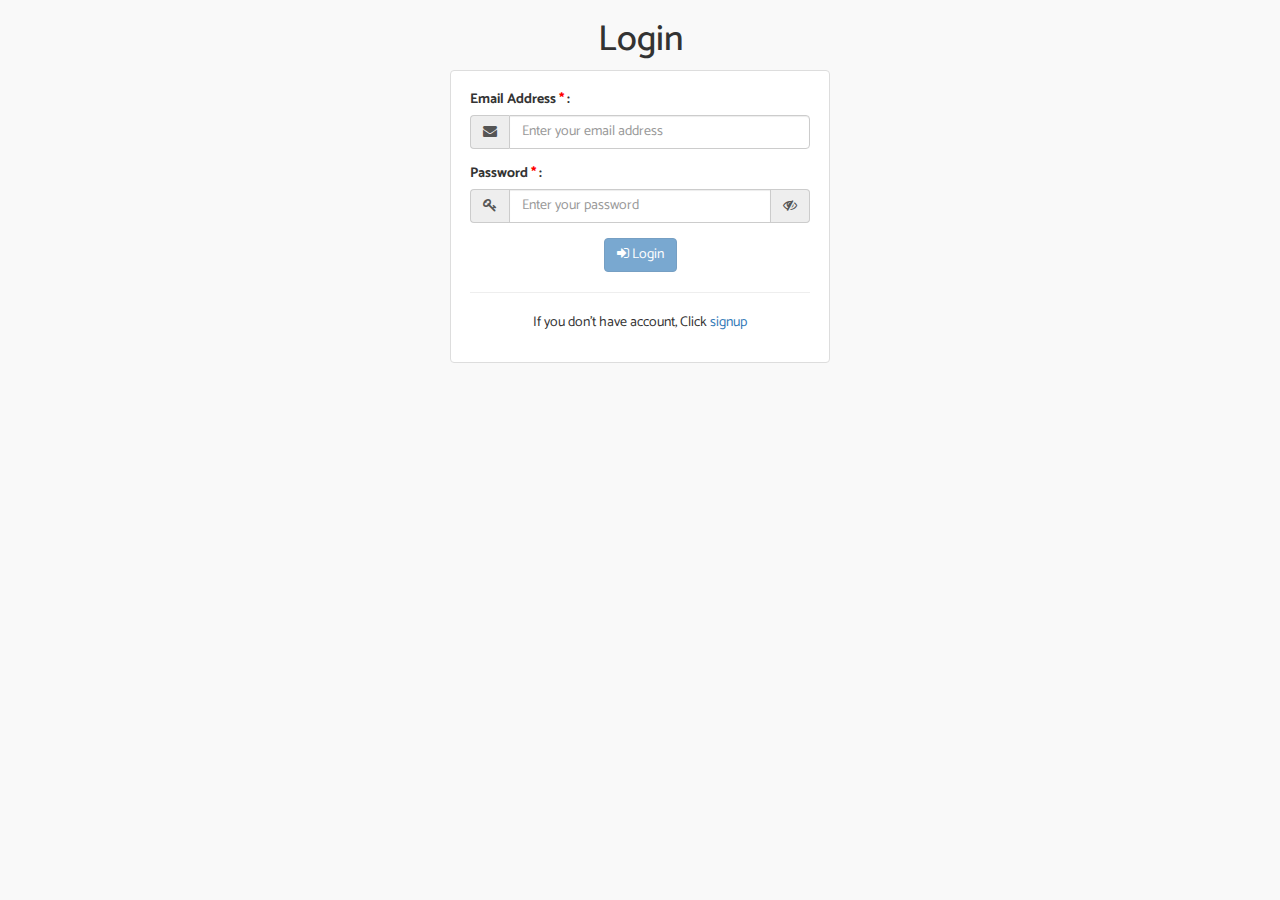
<file: src/main/webapp/index.html>
<!DOCTYPE html>
<html>
<head>
<meta charset="UTF-8">
<meta name="viewport" content="initial-scale=1, maximum-scale=1, user-scalable=no, width=device-width">
<meta name="description" content="Loss Of Pay Tracker">
<meta name="keywords" content="lop,LOP,Lop,loptracker,LOPTracker,Loptracker,LopTracker,lop tracker,Lop Tracker,LOP Tracker,lossofpaytracker,Lossofpaytracker,LossOfPayTracker,Loss Of Pay Tracker">
<meta name="author" content="Suresh Palanisamy">
<title>Loss Of Pay Tracker | LOP Tracker</title>
<link rel="LOP Tracker Icon" href="lib/images/calendar.ico" type="image/x-icon">
<link type="text/css" rel="stylesheet" href="app/css/main.css">
<link type="text/css" rel="stylesheet" href="lib/css/bootstrap/bootstrap.min.css">
<link type="text/css" rel="stylesheet" href="lib/css/bootstrap/bootstrap-datepicker.min.css">
<link type="text/css" rel="stylesheet" href="lib/css/fontawesome/font-awesome.min.css">
<!-- <link rel="stylesheet" href="https://fonts.googleapis.com/css?family=Roboto"> -->
<!-- <link rel="stylesheet" href="https://fonts.googleapis.com/css?family=Lato"> -->
<!-- <link rel="stylesheet" href="https://fonts.googleapis.com/css?family=Questrial"> -->
<link rel="stylesheet" href="https://fonts.googleapis.com/css?family=Catamaran">
</head>
<body class="app-style" ng-app="LopTrackerApp">
	<div ng-view=""></div>

	<script type="text/javascript" src="lib/js/angular/angular.min.js"></script>
	<script type="text/javascript" src="lib/js/angular/angular-route.min.js"></script>
	<script type="text/javascript" src="lib/js/angular/angular-messages.min.js"></script>
	<script type="text/javascript" src="lib/js/jquery/jquery-1.12.4.min.js"></script>
	<script type="text/javascript" src="lib/js/bootstrap/bootstrap.min.js"></script>
	<script type="text/javascript" src="lib/js/bootstrap/bootstrap-datepicker.min.js"></script>
	<script type="text/javascript" src="lib/js/moment/moment.min.js"></script>
	<script type="text/javascript" src="lib/js/moment/moment-timezone.min.js"></script>
	<script type="text/javascript" src="lib/js/underscore/underscore-min.js"></script>
	
	<script type="text/javascript" src="app/main.js"></script>
	<script type="text/javascript" src="app/js/controllers/AppHeaderController.js"></script>
	<script type="text/javascript" src="app/js/controllers/AuthenticationController.js"></script>
	<script type="text/javascript" src="app/js/controllers/DashboardController.js"></script>
	
	<script type="text/javascript" src="app/js/services/AuthenticationService.js"></script>
	
	<script type="text/javascript" src="app/js/config/AppFactory.js"></script>
	<script type="text/javascript" src="app/js/config/StorageFactory.js"></script>
	<script type="text/javascript" src="app/js/config/AppDirectives.js"></script>
</body>
</html>
</file>
<file: src/main/webapp/app/css/main.css>
.app-style {
	background-color: #f9f9f9;
	/* font-family: 'Roboto', sans-serif !important; */
	/* font-family: 'Lato', sans-serif !important; */
	/* font-family: 'Questrial', sans-serif !important; */
	font-family: 'Catamaran', sans-serif !important;
}

.red-imp {
	color: red;
}

.padding-jumb {
	padding: 15px;
}

.padding-form {
	padding: 0px !important;
}

.word-breaking {
	width: auto;
	word-wrap: break-word;
}

.margin-none {
	margin: 0px;
}

.brand-logo {
	width: 30px;
	margin-top: -5px;
}

.dashboard-panel {
	white-space: nowrap;
	overflow: hidden;
	text-overflow: ellipsis;
	line-height: normal;
	width: 75%;
}

.no-resize {
	resize: none;
}

.footer {
	position: absolute;
	bottom: 0;
	width: 100%;
	height: 60px;
	background-color: #f5f5f5;
	text-align: center;
}

.footer-block {
	margin: 20px 0;
}

.footer>.container {
	padding-right: 15px;
	padding-left: 15px;
}
</file>
